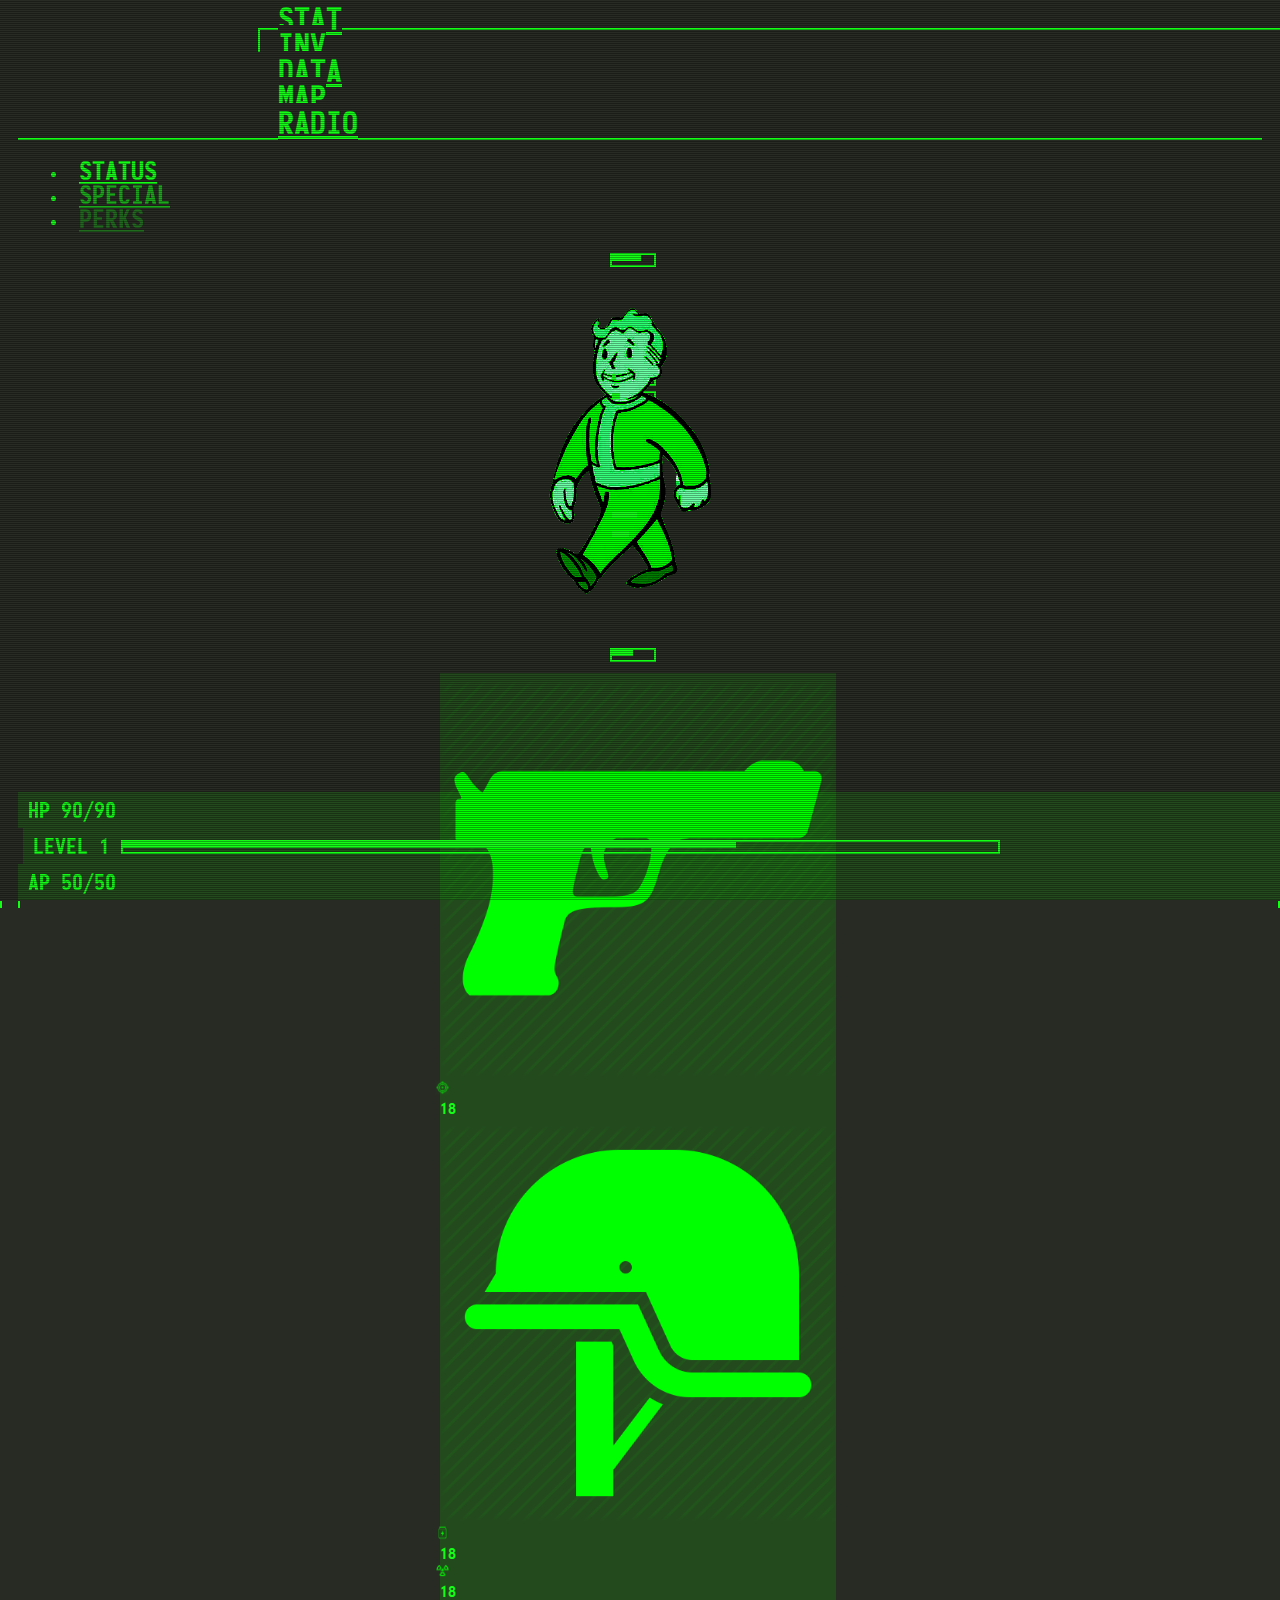
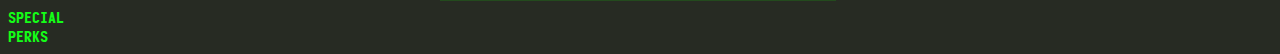
<file: index.html>
<!DOCTYPE html>
<html lang="en">
  <head>
    <meta charset="UTF-8" />
    <meta name="viewport" content="width=device-width, initial-scale=1.0" />
    <link rel="stylesheet" href="./css/tether.min.css" />
    <link
      rel="stylesheet"
      href="https://stackpath.bootstrapcdn.com/bootstrap/4.5.0/css/bootstrap.min.css"
      integrity="sha384-9aIt2nRpC12Uk9gS9baDl411NQApFmC26EwAOH8WgZl5MYYxFfc+NcPb1dKGj7Sk"
      crossorigin="anonymous"
    />
    <link rel="stylesheet" href="./css/pipboy.app.css" />
    <title>PipBoy</title>
  </head>
  <body>
    <nav class="navbar navbar-expand-lg navbar-light bg-light">
      <div class="collapse navbar-collapse" id="navbarNav">
        <ul class="navbar-nav">
          <li class="navbar-item active">
            <a href="index.html" class="nav-link">STAT</a>
          </li>
          <li class="navbar-item">
            <a href="inv.html" class="nav-link">INV</a>
          </li>
          <li class="navbar-item">
            <a href="#" class="nav-link">DATA</a>
          </li>
          <li class="navbar-item">
            <a href="#" class="nav-link">MAP</a>
          </li>
          <li class="navbar-item">
            <a href="#" class="nav-link">RADIO</a>
          </li>
        </ul>
      </div>
    </nav>
    <div class="container">
      <div class="row">
        <div class="col-12">
          <ul class="nav nav-tabs">
            <li class="navbar-item">
              <a class="nav-link" href="#status" data-toggle="tab">STATUS</a>
            </li>
            <li class="navbar-item">
              <a class="nav-link" href="#special" data-toggle="tab">SPECIAL</a>
            </li>
            <li class="navbar-item">
              <a class="nav-link" href="#perks" data-toggle="tab">PERKS</a>
            </li>
          </ul>
          <div class="tab-content">
            <div class="tab-pane active" id="status" role="tabpanel">
              <div class="center-image">
                <img src="./img/vb.png" alt="" />
              </div>
              <div class="stat-bars">
                <div class="row">
                  <div class="col-12">
                    <div class="stat-bar">
                      <div class="level-progress">
                        <div class="level-progress-indicator"></div>
                      </div>
                    </div>
                  </div>
                </div>
                <div class="row">
                  <div class="col-3">
                    <div class="stat-bar">
                      <div class="level-progress">
                        <div class="level-progress-indicator w10"></div>
                      </div>
                    </div>
                  </div>
                  <div class="col-6"></div>
                  <div class="col-3">
                    <div class="stat-bar">
                      <div class="level-progress">
                        <div class="level-progress-indicator w20"></div>
                      </div>
                    </div>
                  </div>
                </div>
                <div class="row">
                  <div class="col-3">
                    <div class="stat-bar">
                      <div class="level-progress">
                        <div class="level-progress-indicator w60"></div>
                      </div>
                    </div>
                  </div>
                  <div class="col-6"></div>
                  <div class="col-3">
                    <div class="stat-bar">
                      <div class="level-progress">
                        <div class="level-progress-indicator w40"></div>
                      </div>
                    </div>
                  </div>
                </div>
                <div class="row">
                  <div class="col-12">
                    <div class="stat-bar">
                      <div class="level-progress">
                        <div class="level-progress-indicator w50"></div>
                      </div>
                    </div>
                  </div>
                </div>
              </div>
              <div class="row stat-numbers">
                <div class="col-2 transparent"></div>
                <div class="col-2">
                  <img src="./img/gun.png" class="img-responsive" />
                </div>
                <div class="col-1">
                  <div class="icon">
                    <img
                      src="./img/crosshair.png"
                      class="sm-image img-responsive"
                    />
                  </div>
                  <div class="points">18</div>
                </div>
                <div class="col-1 transparent"></div>
                <div class="col-2">
                  <img src="./img/helmet.png" />
                </div>
                <div class="col-1">
                  <div class="icon">
                    <img
                      src="./img/charge.png"
                      class="sm-image img-responsive"
                    />
                  </div>
                  <div class="points">18</div>
                </div>
                <div class="col-1">
                  <div class="icon">
                    <img
                      src="./img/radiation.png"
                      class="sm-image img-responsive"
                    />
                  </div>
                  <div class="points">18</div>
                </div>
                <div class="col-2 transparent"></div>
              </div>
            </div>
            <div class="tab-pane" id="special" role="tabpanel">
              SPECIAL
            </div>
            <div class="tab-pane" id="perks" role="tabpanel">
              PERKS
            </div>
          </div>
        </div>
      </div>
    </div>

    <navbar class="navbar navbar-light pip-footer">
      <div class="row">
        <div class="col-3">
          HP 90/90
        </div>
        <div class="col-6">
          <span> LEVEL 1 </span>
          <div class="level-progress">
            <div class="level-progress-indicator"></div>
          </div>
        </div>
        <div class="col-3 text-right">
          AP 50/50
        </div>
      </div>
    </navbar>
    <script src="./js/jquery-3.5.1.min.js"></script>
    <script src="./js/bootstrap.min.js"></script>
    <script src="./js/tether.min.js"></script>
    <script src="./js/pipboy.app.js"></script>
  </body>
</html>
</file>
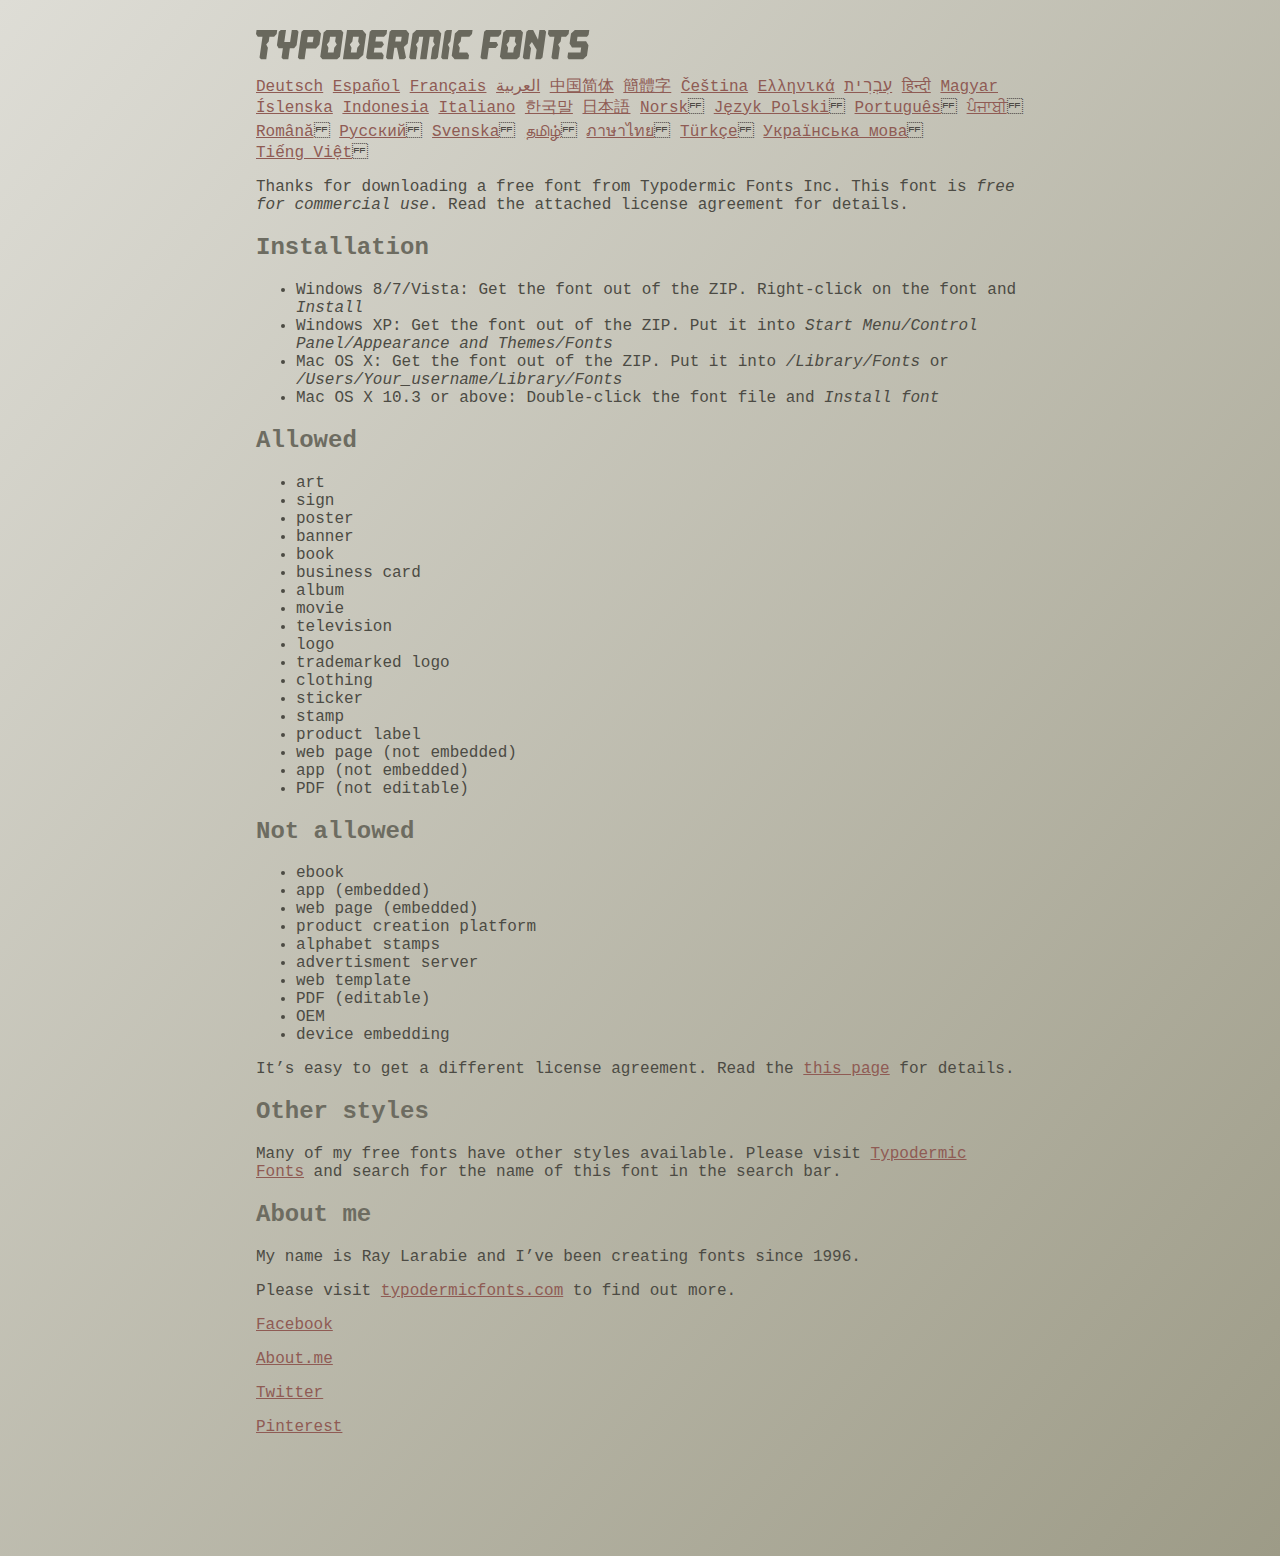
<file: monofonto/read-this.html>
<head>
<meta http-equiv="Content-Type" content="text/html; charset=utf-8">
<title>Typodermic Fonts Inc. Freeware Font instructions 2014</title>
<style type="text/css">
body {
	margin:30px 20% 120px 20%;
	padding:0px;
	font-family:Consolas, Courier, sans-serif;
	color:#4c4b44;
	background-color:#c2c1b3;

/* IE10 Consumer Preview */ 
background-image: -ms-linear-gradient(top left, #DEDDD6 0%, #9D9B87 100%);

/* Mozilla Firefox */ 
background-image: -moz-linear-gradient(top left, #DEDDD6 0%, #9D9B87 100%);

/* Opera */ 
background-image: -o-linear-gradient(top left, #DEDDD6 0%, #9D9B87 100%);

/* Webkit (Safari/Chrome 10) */ 
background-image: -webkit-gradient(linear, left top, right bottom, color-stop(0, #DEDDD6), color-stop(1, #9D9B87));

/* Webkit (Chrome 11+) */ 
background-image: -webkit-linear-gradient(top left, #DEDDD6 0%, #9D9B87 100%);

/* W3C Markup, IE10 Release Preview */ 
background-image: linear-gradient(to bottom right, #DEDDD6 0%, #9D9B87 100%);

	}
h2 {color:#6d6c61;}
a {color:#8f5b54;}
a:hover {color:#ffffff; background-color:#9a998c;}
</style>
</head>

<body>

<svg width="350px" height="30px">
	<path fill="#69685D" d="M0,4.006L0.554,0h20.674l-0.553,4.006l-2.559,2.772h-4.688l-0.682,4.816l-2.515,3.026l1.663,3.07
		l-1.62,11.594H4.987l-1.448-1.79l2.94-20.716H1.791L0,4.006z"/>
	<path fill="#69685D" d="M35.8,0h5.285l1.408,1.791l-1.876,13.343l-2.515,3.111h-4.264l-1.534,11.04h-5.286l-1.449-1.79l1.322-9.25
		h-4.263l-1.705-3.111l1.875-13.343L24.76,0h5.242l-1.706,12.064h5.799L35.8,0z"/>
	<path fill="#69685D" d="M62.09,0l2.899,3.453L63.412,14.58l-3.496,3.962h-9.805l-1.491,10.742h-5.244l-1.493-1.79l3.625-25.704
		L47.469,0H62.09z M50.965,12.362h5.797l0.81-5.583h-5.799L50.965,12.362z"/>
	<path fill="#69685D" d="M64.256,26.642l3.367-24.041L70.523,0h14.664l2.132,2.601l-3.368,24.041l-2.856,2.643H66.431L64.256,26.642
		z M73.335,11.595l-2.514,3.026l1.663,3.07l-0.683,4.816H77.6l0.68-4.816l2.516-3.07l-1.663-3.026l0.681-4.816h-5.796L73.335,11.595
		z"/>
	<path fill="#69685D" d="M86.926,29.285L91.017,0h15.518l3.581,4.307l-2.899,20.673l-4.774,4.305H86.926z M96.345,11.595
		l-2.515,3.026l1.664,3.07l-0.683,4.816h5.798l0.681-4.816l2.516-3.07l-1.663-3.026l0.681-4.816h-5.796L96.345,11.595z"/>
	<path fill="#69685D" d="M127.114,29.285h-15.473l-1.492-1.79l3.624-25.704L115.731,0h15.389l-0.554,4.006l-2.557,2.772h-7.971
		l-0.684,4.816h6.906l1.662,3.026l-2.515,3.111h-6.905l-0.683,4.775h8.057l1.791,2.771L127.114,29.285z"/>
	<path fill="#69685D" d="M150.21,0l2.898,3.453l-1.405,9.977l-3.881,3.452l2.217,10.613l-1.748,1.79h-4.944l-2.387-11.553h-2.6
		l-1.622,11.553h-5.241l-1.493-1.79l3.624-25.704L135.588,0H150.21z M145.691,6.779h-5.796l-0.683,4.816h5.799L145.691,6.779z"/>
	<path fill="#69685D" d="M159.92,29.285h-5.242l-1.492-1.79l3.41-24.042L160.432,0h21.911l2.897,3.453l-3.409,24.042l-1.876,1.79
		h-5.284l1.617-11.594l2.517-3.07l-1.662-3.026l0.681-4.816h-4.092l-3.154,22.506h-6.522l3.155-22.506h-4.134l-0.683,4.816
		l-2.515,3.026l1.663,3.07L159.92,29.285z"/>
	<path fill="#69685D" d="M191.879,29.285h-5.244l-1.492-1.79l3.624-25.704L190.728,0h5.242l-1.619,11.595l-2.516,3.026l1.663,3.07
		L191.879,29.285z"/>
	<path fill="#69685D" d="M213.018,25.279l-0.554,4.006h-13.854l-2.899-3.494l3.156-22.338L202.702,0h13.854l-0.555,4.006
		l-2.558,2.772h-8.1l-0.683,4.816l-2.515,3.026l1.663,3.07l-0.683,4.816h8.1L213.018,25.279z"/>
	<path fill="#69685D" d="M226.007,29.285l-1.492-1.79l3.624-25.704L230.1,0h15.473l-0.554,4.006l-2.557,2.772h-8.058l-0.724,5.115
		h6.818l1.664,3.07l-2.557,3.11h-6.82l-1.535,11.211H226.007z"/>
	<path fill="#69685D" d="M243.903,26.642l3.368-24.041L250.17,0h14.663l2.131,2.601l-3.367,24.041l-2.855,2.643h-14.664
		L243.903,26.642z M252.983,11.595l-2.516,3.026l1.662,3.07l-0.681,4.816h5.796l0.684-4.816l2.515-3.07l-1.664-3.026l0.684-4.816
		h-5.798L252.983,11.595z"/>
	<path fill="#69685D" d="M280.639,19.822l-4.731-7.758l-2.516,3.069l1.662,3.069l-1.533,11.082h-5.244l-1.493-1.79l3.626-25.704
		L272.37,0h4.773l4.902,9.677L283.41,0h5.285l1.407,1.791l-3.623,25.704l-1.877,1.79h-5.285L280.639,19.822z"/>
	<path fill="#69685D" d="M291.926,4.006L292.48,0h20.674l-0.554,4.006l-2.557,2.772h-4.691l-0.681,4.816l-2.516,3.026l1.664,3.07
		l-1.621,11.594h-5.285l-1.451-1.79l2.942-20.716h-4.689L291.926,4.006z"/>
	<path fill="#69685D" d="M325.168,17.478h-9.209l-2.387-3.923l1.45-10.102L318.857,0h14.452l-0.682,4.86l-1.621,1.918h-9.506
		l-0.64,4.561h9.208l2.388,3.878l-1.493,10.572l-3.836,3.494h-14.579l-1.107-1.917l0.682-4.86h12.362L325.168,17.478z"/>
</svg>

<br>

<p translate="no">

<a href="http://translate.google.com/translate?hl=en&sl=en&tl=de&u=http://typodermicfonts.com/wp-content/uploads/2014/02/read-this.html&sandbox=0&usg=ALkJrhivq6___mill12Uw6fPvMWyJxstkw">Deutsch</a>

<a href="http://translate.google.com/translate?hl=en&sl=en&tl=es&u=http://typodermicfonts.com/wp-content/uploads/2014/02/read-this.html&sandbox=0&usg=ALkJrhjAt3cpinDeMTX6Ro8UcZFqaE8K5Q">Español</a>

<a href="http://translate.google.com/translate?hl=en&sl=en&tl=fr&u=http://typodermicfonts.com/wp-content/uploads/2014/02/read-this.html&sandbox=0&usg=ALkJrhjObLPhFyyhwigF-dBoOZ3eXYdDsw">Français</a>

<a href="http://translate.google.com/translate?hl=en&sl=en&tl=ar&u=http://typodermicfonts.com/wp-content/uploads/2014/02/read-this.html&sandbox=0&usg=ALkJrhg2hs-st3zodt-AjmoeuPHfyJsTEg">العربية</a>

<a href="http://translate.google.com/translate?hl=en&sl=en&tl=zh-CN&u=http://typodermicfonts.com/wp-content/uploads/2014/02/read-this.html&sandbox=0&usg=ALkJrhiilVnjG1Ks0DN7UyRqbKExhxAT-Q">中国简体</a>

<a href="http://translate.google.com/translate?hl=en&sl=en&tl=zh-TW&u=http://typodermicfonts.com/wp-content/uploads/2014/02/read-this.html&sandbox=0&usg=ALkJrhiSCPRAYToARlHI4kxIK9eCIFKQhw">簡體字</a>

<a href="http://translate.google.com/translate?hl=en&sl=en&tl=cs&u=http://typodermicfonts.com/wp-content/uploads/2014/02/read-this.html&sandbox=0&usg=ALkJrhj3z2HOOmCXLT-ApYW2SCeBvTGvTA">Čeština</a>

<a href="http://translate.google.com/translate?hl=en&sl=en&tl=el&u=http://typodermicfonts.com/wp-content/uploads/2014/02/read-this.html&sandbox=0&usg=ALkJrhhoORG-43TvZ2NVrll3T0oyOZE0VA">Ελληνικά</a>

<a href="http://translate.google.com/translate?hl=en&sl=en&tl=iw&u=http://typodermicfonts.com/wp-content/uploads/2014/02/read-this.html&sandbox=0&usg=ALkJrhiP4kLXdDxVNuV6-9tHJ8Tbt-1xKw">עִבְרִית</a>

<a href="http://translate.google.com/translate?hl=en&sl=en&tl=hi&u=http://typodermicfonts.com/wp-content/uploads/2014/02/read-this.html&sandbox=0&usg=ALkJrhhJmUufReWrMTSaGKPPOqV7q5jpGQ">हिन्दी</a>

<a href="http://translate.google.com/translate?hl=en&sl=en&tl=hu&u=http://typodermicfonts.com/wp-content/uploads/2014/02/read-this.html&sandbox=0&usg=ALkJrhgfcL_UwP3jkr6Vvq35rkhETFuTug">Magyar</a>

<a href="http://translate.google.com/translate?hl=en&sl=en&tl=is&u=http://typodermicfonts.com/wp-content/uploads/2014/02/read-this.html&sandbox=0&usg=ALkJrhjpK9lELyRP50Vv3RNgqCJDb6d-GQ">Íslenska</a>

<a href="http://translate.google.com/translate?hl=en&sl=en&tl=id&u=http://typodermicfonts.com/wp-content/uploads/2014/02/read-this.html&sandbox=0&usg=ALkJrhiExV3gmyXBUVqcwNiGiUWQSRrgIQ">Indonesia</a>

<a href="http://translate.google.com/translate?hl=en&sl=en&tl=it&u=http://typodermicfonts.com/wp-content/uploads/2014/02/read-this.html&sandbox=0&usg=ALkJrhgMr2_uulaLYRSFz8C34rtcbN6XEg">Italiano</a>

<a href="http://translate.google.com/translate?hl=en&sl=en&tl=ko&u=http://typodermicfonts.com/wp-content/uploads/2014/02/read-this.html&sandbox=0&usg=ALkJrhhl_nNXiOMIiBERq879UXH1XYfZGw">한국말</a>

<a href="http://translate.google.com/translate?hl=en&ie=UTF8&prev=_t&sl=en&tl=ja&u=http://typodermicfonts.com/wp-content/uploads/2014/02/read-this.html&sandbox=0&usg=ALkJrhi2FvSFgSUub72-Sq2moIRAosCiLA">日本語</a>

<a href="http://translate.google.com/translate?hl=en&sl=en&tl=no&u=http://typodermicfonts.com/wp-content/uploads/2014/02/read-this.html&sandbox=0&usg=ALkJrhhnf9AGd5hfxwA04e1w-tfYPha1ww">Norsk</a>
<a href="http://translate.google.com/translate?hl=en&sl=en&tl=pl&u=http://typodermicfonts.com/wp-content/uploads/2014/02/read-this.html&sandbox=0&usg=ALkJrhjZTe5eJRrZffLe0zgqEHPrMb8pOQ">Język&nbsp;Polski</a>
<a href="http://translate.google.com/translate?hl=en&sl=en&tl=pt-BR&u=http://typodermicfonts.com/wp-content/uploads/2014/02/read-this.html&sandbox=0&usg=ALkJrhg-zp3i6AcZCv02ONjZ5YvkcCFDBw">Português</a>
<a href="http://translate.google.com/translate?hl=en&sl=en&tl=pa&u=http://typodermicfonts.com/wp-content/uploads/2014/02/read-this.html&sandbox=0&usg=ALkJrhhPEMoYvW59_DJT7y6fxgG2IMh23A">ਪੰਜਾਬੀ</a>
<a href="http://translate.google.com/translate?hl=en&sl=en&tl=ro&u=http://typodermicfonts.com/wp-content/uploads/2014/02/read-this.html&sandbox=0&usg=ALkJrhgD0R8zxuQQh-YmFpQTJdvjhAYm2A">Română</a>
<a href="http://translate.google.com/translate?hl=en&sl=en&tl=ru&u=http://typodermicfonts.com/wp-content/uploads/2014/02/read-this.html&sandbox=0&usg=ALkJrhgI6c7Pd-FCcipT4xc2NPTefj5JJg">Русский</a>
<a href="http://translate.google.com/translate?hl=en&sl=en&tl=sv&u=http://typodermicfonts.com/wp-content/uploads/2014/02/read-this.html&sandbox=0&usg=ALkJrhhA8gW_-rjCbZQ5TK46zFMB3_StEQ">Svenska</a>
<a href="http://translate.google.com/translate?hl=en&sl=en&tl=ta&u=http://typodermicfonts.com/wp-content/uploads/2014/02/read-this.html&sandbox=0&usg=ALkJrhiwxxCEPzu3pHBXP-fbTZaOzYqe3g">தமிழ்</a>
<a href="http://translate.google.com/translate?hl=en&sl=en&tl=th&u=http://typodermicfonts.com/wp-content/uploads/2014/02/read-this.html&sandbox=0&usg=ALkJrhjP1N1DRUB1M81k5mi5KnRtt5C2-Q">ภาษาไทย</a>
<a href="http://translate.google.com/translate?hl=en&sl=en&tl=tr&u=http://typodermicfonts.com/wp-content/uploads/2014/02/read-this.html&sandbox=0&usg=ALkJrhiTYbD039OWznCcGyQnMy89_v-1gA">Türkçe</a>
<a href="http://translate.google.com/translate?hl=en&sl=en&tl=uk&u=http%3A%2F%2Ftypodermicfonts.com%2Fwp-content%2Fuploads%2F2014%2F02%2Fread-this.html">Українська&nbsp;мова</a>
<a href="http://translate.google.com/translate?hl=en&sl=en&tl=vi&u=http://typodermicfonts.com/wp-content/uploads/2014/02/read-this.html&sandbox=0&usg=ALkJrhirTQPOLCZognLpxOvJQT_158y07A">Tiếng&nbsp;Việt</a>
</p>


<p>Thanks for downloading a free font from <span translate="no">Typodermic Fonts Inc.</span> This font is <em>free for commercial use</em>. Read the attached license agreement for details.</p>


<h2>Installation</h2>

<ul>
<li>Windows 8/7/Vista: Get the font out of the ZIP. Right-click on the font and <em>Install</em>
<li>Windows XP: Get the font out of the ZIP. Put it into <cite translate="no">Start Menu/Control Panel/Appearance and Themes/Fonts</cite>
<li>Mac OS X: Get the font out of the ZIP. Put it into <cite translate="no">/Library/Fonts</cite> or <cite translate="no">/Users/Your_username/Library/Fonts</cite>
<li>Mac OS X 10.3 or above: Double-click the font file and <em>Install font</em>
</ul>


<h2>Allowed</h2>

<ul>
<li>art
<li>sign
<li>poster
<li>banner
<li>book
<li>business card
<li>album
<li>movie
<li>television
<li>logo
<li>trademarked logo
<li>clothing
<li>sticker
<li>stamp
<li>product label
<li>web page (not embedded)
<li>app (not embedded)
<li>PDF (not editable)
</ul>

<h2>Not allowed</h2>

<ul>
<li>ebook
<li>app (embedded)
<li>web page (embedded)
<li>product creation platform
<li>alphabet stamps
<li>advertisment server
<li>web template
<li>PDF (editable)
<li>OEM
<li>device embedding
</ul>

<p>It&rsquo;s easy to get a different license agreement. Read the <a href="http://typodermicfonts.com/custom/">this page</a> for details.</p>

<h2>Other styles</h2>

<p>Many of my free fonts have other styles available. Please visit <a href="http://typodermicfonts.com">Typodermic Fonts</a> and search for the name of this font in the search bar.</p>


<h2>About me</h2>

<p>My name is <span translate="no">Ray Larabie</span> and I&rsquo;ve been creating fonts since 1996.</p>

<p>Please visit <a href="http://typodermicfonts.com">typodermicfonts.com</a> to find out more.</p>

<p translate="no"><a href="https://www.facebook.com/pages/Typodermic-Fonts/7153899975">Facebook</a></p>
<p translate="no"><a href="http://about.me/raylarabie/#">About.me</a></p>
<p translate="no"><p><a href="https://twitter.com/typodermic">Twitter</a></p>
<p translate="no"><p><a href="http://www.pinterest.com/plywood747/">Pinterest</a></p>

</body>
</file>
<file: css/pipboy.app.css>
@font-face {
  font-family: Pipboy;
  src: url("../monofonto/monofonto.ttf");
}

body {
  font-family: Pipboy, sans-serif;
  color: #14fe17;
  background-color: #272b23;
}

body::after {
  height: 100%;
  width: 100%;
  content: "";
  position: absolute;
  top: 0;
  left: 0;
  background: repeating-linear-gradient(
    0deg,
    rgba(0, 0, 0, 0.5),
    rgba(0, 0, 0, 0.4) 1px,
    transparent 1px,
    transparent 2px
  );
  opacity: 0.7;
  z-index: 1000000;
  pointer-events: none;
}

.navbar.navbar-light {
  border-bottom: 2px solid;
  margin: 0 10px;
}

.navbar.navbar-light::before,
.navbar.navbar-light::after {
  height: 7px;
  width: 2px;
  content: "";
  position: absolute;
  display: block;
  z-index: 5000;
  background-color: #14fe17;
  bottom: -8px;
}

.navbar::before {
  left: 0;
}

.navbar::after {
  right: 0;
}

.navbar-light ul.navbar-nav > li {
  display: block;
  position: relative;
  width: 100%;
}

.navbar-light .navbar-nav > li.navbar-item > .nav-link,
.navbar-light .navbar-nav > li.navbar-item.active > .nav-link {
  text-align: center;
  margin: auto;
}

.navbar.navbar-light .navbar-nav > li {
  padding: 0 20px;
}

.navbar-light .navbar-nav {
  margin: 0 200px;
}
.navbar-nav {
  width: 100%;
}

.navbar-item.active::before {
  content: "";
  position: absolute;
  background: #272b23;
  width: 100%;
  height: 22px;
  top: 20px;
  left: 0;
  border-left: 2px solid;
  border-right: 2px solid;
  border-top: 2px solid;
}

.bg-light {
  background-color: #272b23 !important;
}

ul > li.navbar-item > a.nav-link {
  color: #14fe17 !important;
  font-size: 32px;
  line-height: 22px;
  padding-bottom: 0;
  z-index: 50;
  position: relative;
  background-color: #272b23;
}

.nav.nav-tabs {
  margin: 20px;
  border-bottom: none;
}

.nav.nav-tabs > .navbar-item > .nav-link:hover {
  border: 1px solid transparent;
}

.nav.nav-tabs > li > a {
  font-size: 26px !important;
  background: transparent !important;
  border: 1px solid transparent;
  padding: 5px 10px;
}

.nav.nav-tabs > li:nth-child(2) > a {
  opacity: 0.6;
}

.nav.nav-tabs > li:nth-child(3) > a {
  opacity: 0.3;
}

.center-image {
  position: absolute;
  margin-left: 100px;
}

.center-image img {
  margin: auto;
  display: block;
  position: relative;
  max-height: 300px;
  margin-top: 50px;
  margin-left: -10px;
  filter: grayscale(1) sepia(100%) hue-rotate(55deg) saturate(7) brightness(1)
    contrast(2);
}

.stat-bar {
  width: 60px;
  margin: auto;
}

#status {
  max-width: 400px;
  margin: auto;
}

.stat-bars > .row {
  margin-bottom: 100px;
}

.navbar.navbar-light.pip-footer {
  border: none;
  font-size: 22px;
}

.navbar.pip-footer .col-3,
.navbar.pip-footer .col-6 {
  background: rgba(16, 255, 0, 0.15);
  padding: 5px 10px;
}

.navbar.pip-footer .col-6 {
  margin: 0 5px;
  flex: 0 0 48%;
}

.pip-footer {
  position: fixed;
  bottom: 0;
  width: 100%;
  margin: 10px;
}
.row {
  width: 100%;
}

.level-progress {
  width: 70%;
  display: inline-block;
  height: 10px;
  border: solid 2px;
}

.level-progress-indicator {
  height: 6px;
  background: #14fe17;
  position: relative;
  width: 70%;
}

.level-progress-indicator.w10 {
  width: 10%;
}

.level-progress-indicator.w20 {
  width: 20%;
}

.level-progress-indicator.w30 {
  width: 30%;
}

.level-progress-indicator.w40 {
  width: 40%;
}

.level-progress-indicator.w50 {
  width: 50%;
}

.level-progress-indicator.w60 {
  width: 60%;
}

.stat-numbers .col-1,
.stat-numbers .col-2 {
  background: rgba(16, 255, 0, 0.15);
  margin-right: 4px;
}

.stat-numbers .col-2 {
  align-items: center;
  justify-content: center;
  padding-top: 7px;
}

.stat-numbers .col-1.transparent,
.stat-numbers .col-2.transparent {
  background: transparent;
}

.row.stat-numbers {
  margin-top: -100px;
}

.stat-numbers img {
  filter: grayscale(1) brightness(200) contrast(0) sepia(100%) hue-rotate(55deg)
    saturate(20);
  width: 100%;
}

.stat-numbers img.sm-image {
  width: 15px;
  margin-left: -5px;
}

#status.tab-pane.full {
  width: 100%;
  max-width: 100%;
}

.item-list {
  float: left;
  padding: 0;
  list-style: none;
  margin: 0;
}

.item-list li a {
  display: block;
  width: 300px;
  padding: 5px 10px;
  padding-left: 25px;
  border-radius: 2px;
  color: #14fe17;
}

.item-list li a:hover {
  text-decoration: none;
  background: #14fe17;
  color: #272b23;
}

.item-list li a.active::before {
  content: "";
  display: block;
  position: absolute;
  left: 25px;
  margin-top: 6.5px;
  height: 10px;
  width: 10px;
  background: #14fe17;
}

.item-list li a.active:hover::before {
  background: #272b23;
}

.tab-pane.full {
  height: calc(100vh - 180px);
}

.item-stats {
  position: absolute;
  right: 10px;
  bottom: 50px;
  width: 200px;
}

.pull-left {
  float: left !important;
}

.pull-right {
  float: right !important;
}

.item-stats .row .col-12 {
  background: rgba(16, 255, 0, 0.15);
  margin-bottom: 2px;
}
</file>
